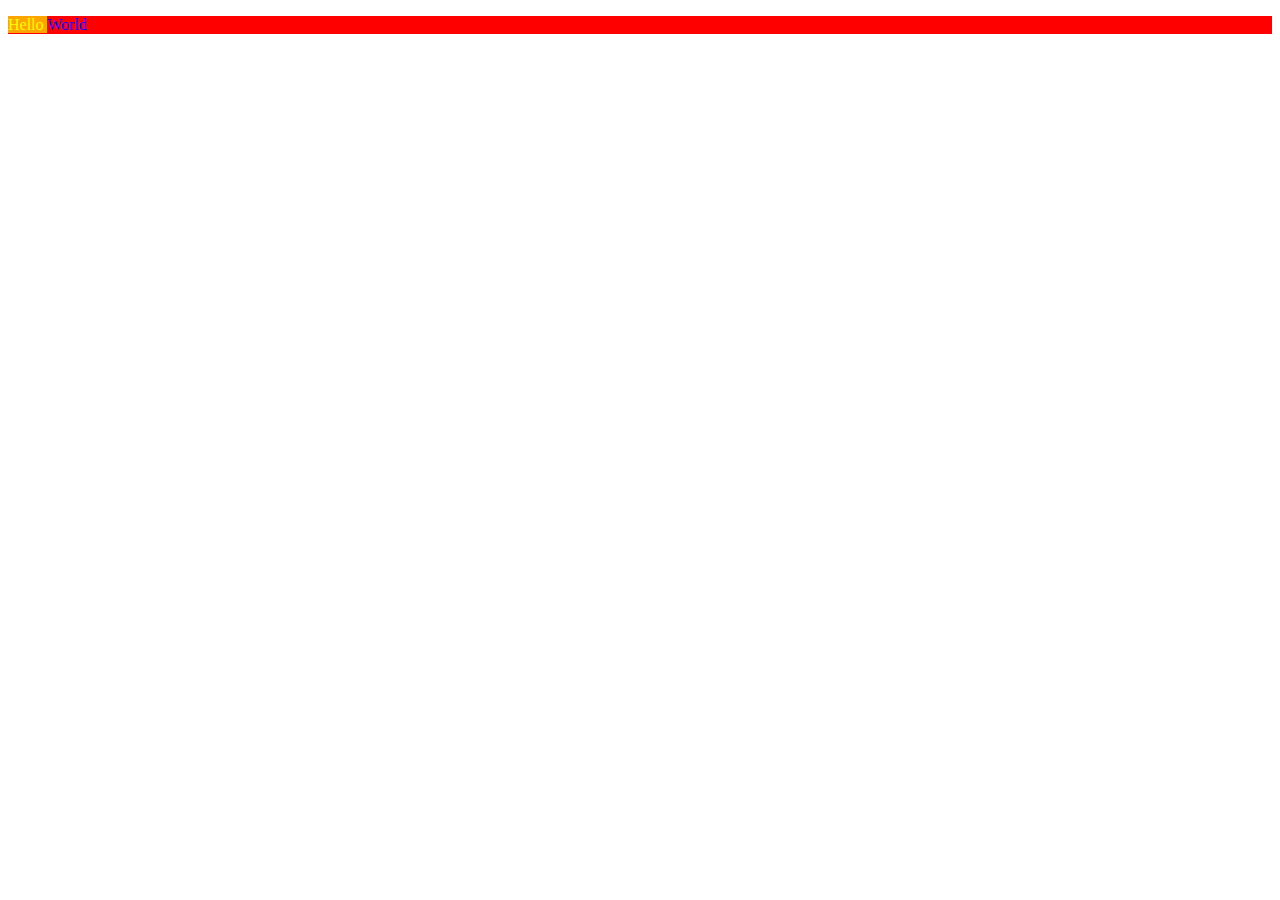
<file: css/index.html>
<!DOCTYPE html>
<html>
  <meta charset="utf-8" />
  <link href="style.css" rel="stylesheet" />
  <title>😄</title>
  <p class="😄">
    <span class="😛">
      Hello
    </span>
    <span id="😇">
      World
    </span>
  </p>
</html>
</file>
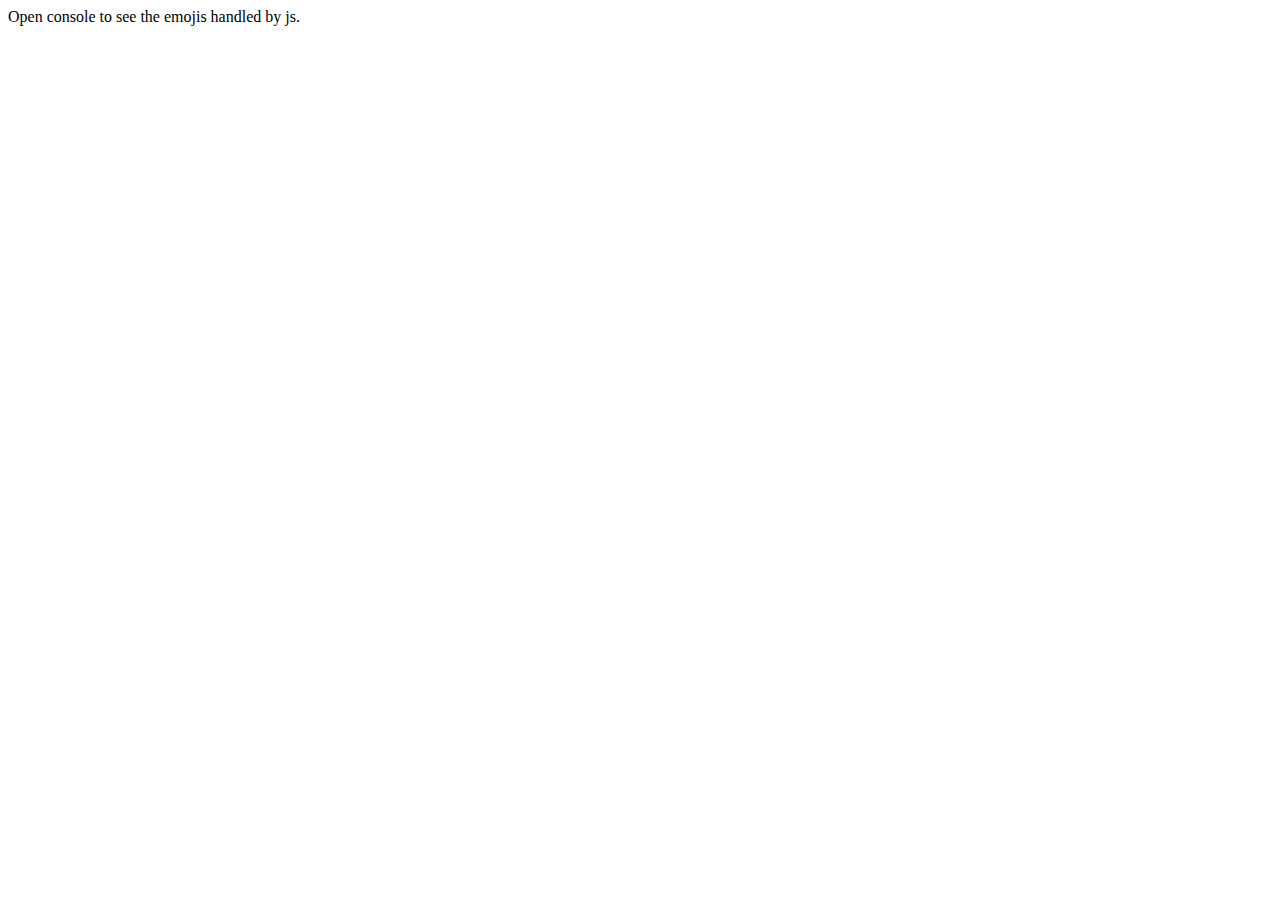
<file: js/emojis-all.html>
<html>
  <!-- This script only work on all browser. -->
  <head>
    <meta charset="UTF-8" />
    <script>
      var emoji = '☺️☺️';
      console.log(emoji);
    </script>
    <title>Open console</title>
  </head>
  <body>
   Open console to see the emojis handled by js.
  </body>
</html>
</file>
<file: css/style.css>
.😄
{
  background-color: red;
}

.😛
{
  color: yellow;
}

.😄 .😛
{
  background-color: orange;
}

#😇
{
  color: blue;
}
</file>
